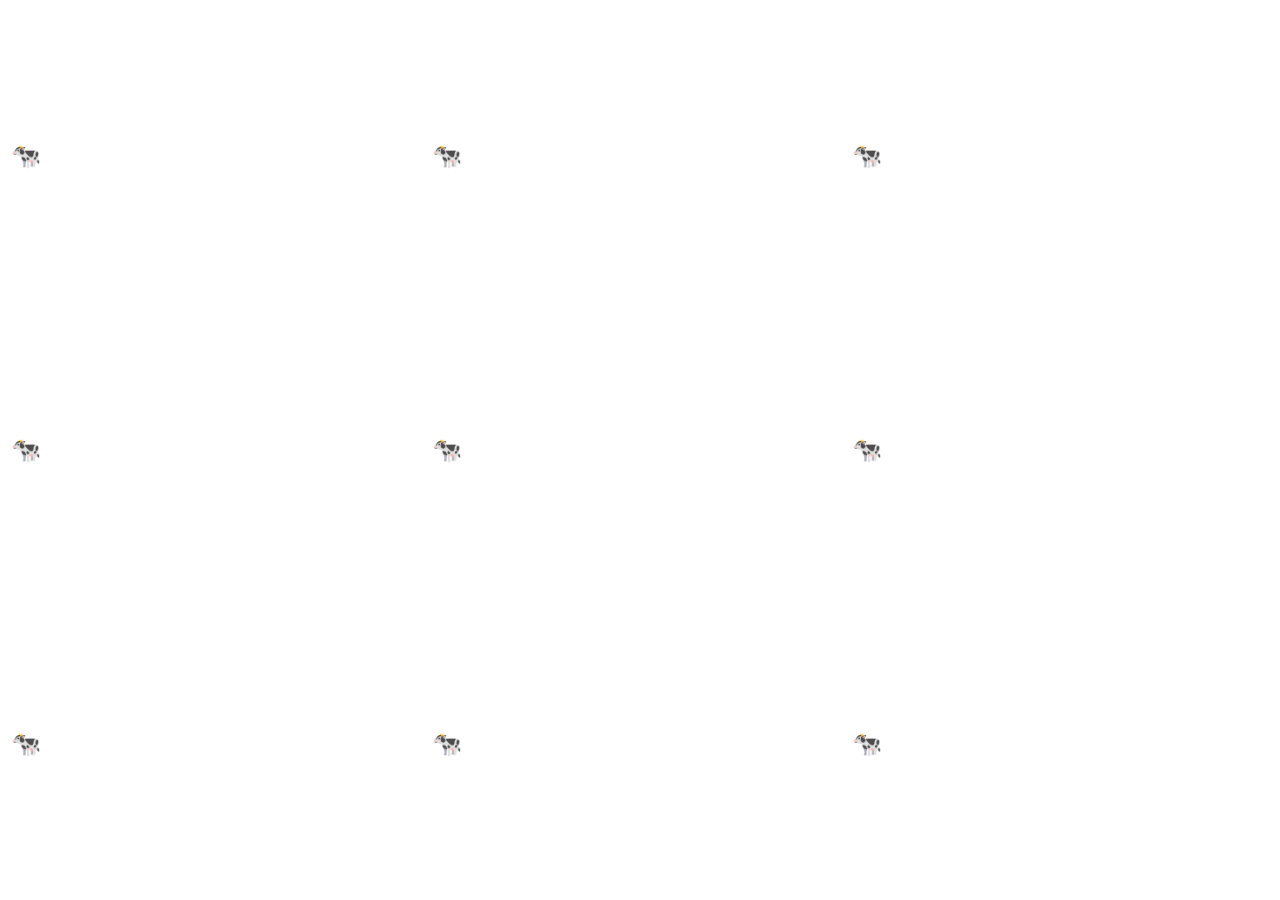
<file: tactactoe.html>
<html>

<head>

</head>

<body>
    <div style="width: 100%; height: 100%;">
        <table width="100%" height="100%" style="font-size: x-large;">
            <tr>
                <td class="cow">🐄</td>
                <td class="cow">🐄</td>
                <td class="cow">🐄</td>
            </tr>
            <tr>
                <td class="cow">🐄</td>
                <td class="cow">🐄</td>
                <td class="cow">🐄</td>
            </tr>
            <tr>
                <td class="cow">🐄</td>
                <td class="cow">🐄</td>
                <td class="cow">🐄</td>
            </tr>
        </table>
    </div>

    <script type="text/javascript" src="js/external/jquery/jquery.js"></script>
    <script type="text/javascript">
        var player = 1;
        $(".cow").on("click", function() {
            if (player == 1) {
                $(this).text("🥩");
                player = 2;
            } else if (player == 2) {
                $(this).text("🍖");
                player = 1;
            }
        });
    </script>
</body>

</html>
</file>
